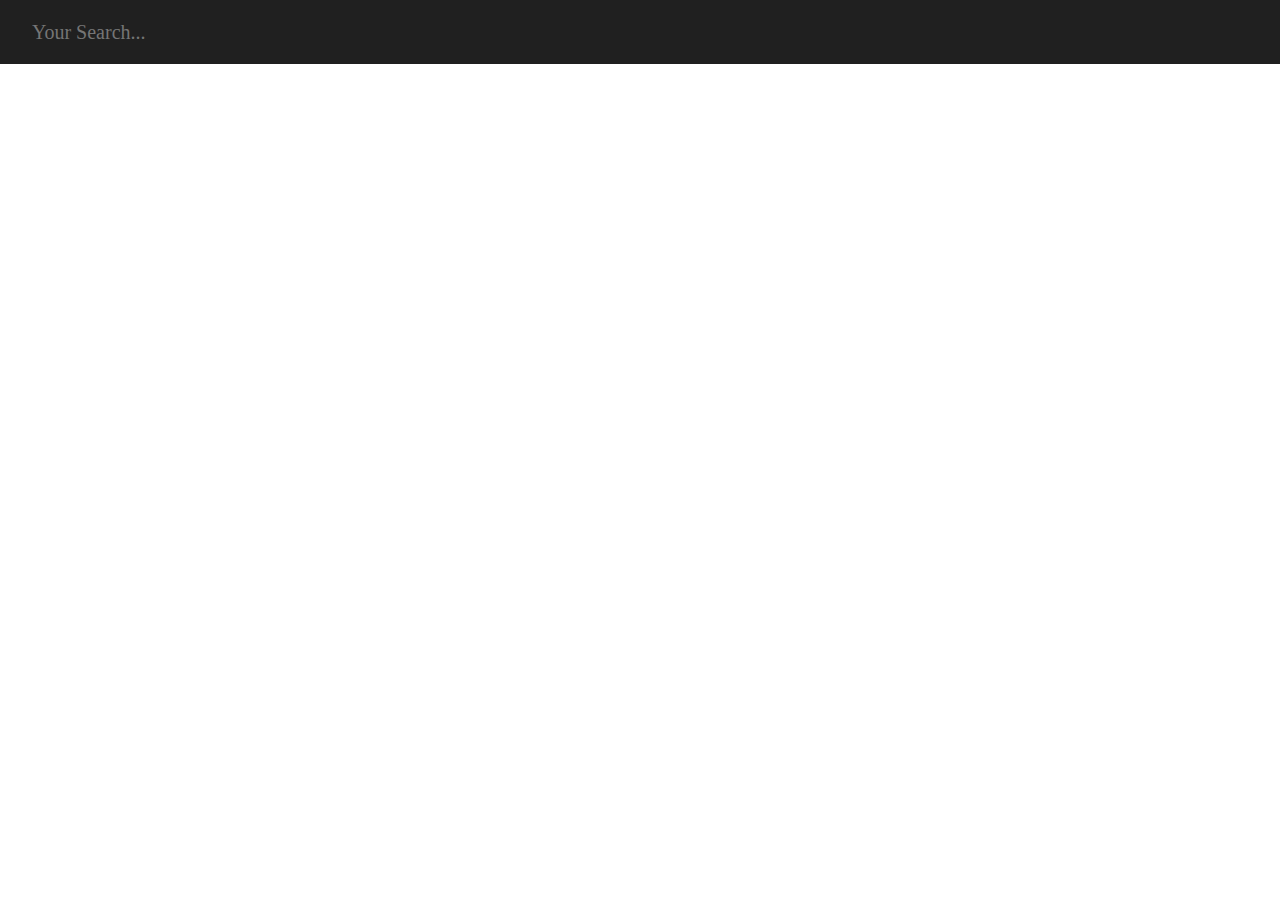
<file: src/index.html>
<!--index.html-->

<!DOCTYPE html>
<html>

<head>
  <meta charset="UTF-8">
  <!-- https://developer.mozilla.org/en-US/docs/Web/HTTP/CSP -->
  <meta http-equiv="Content-Security-Policy" content="default-src 'self'; script-src 'self'">
  <link rel="preconnect" href="https://fonts.googleapis.com">
  <link rel="preconnect" href="https://fonts.gstatic.com" crossorigin>
  <!-- <link href="https://fonts.googleapis.com/css2?family=Rubik:wght@400;500;600;700&display=swap" rel="stylesheet"> -->

  <link rel="stylesheet" href="style.css">
</head>

<body>
  <input class="input-field" type="text" placeholder="Your Search...">
  <!-- You can also require other files to run in this process -->
  <script src="./renderer.js"></script>
</body>

</html>
</file>
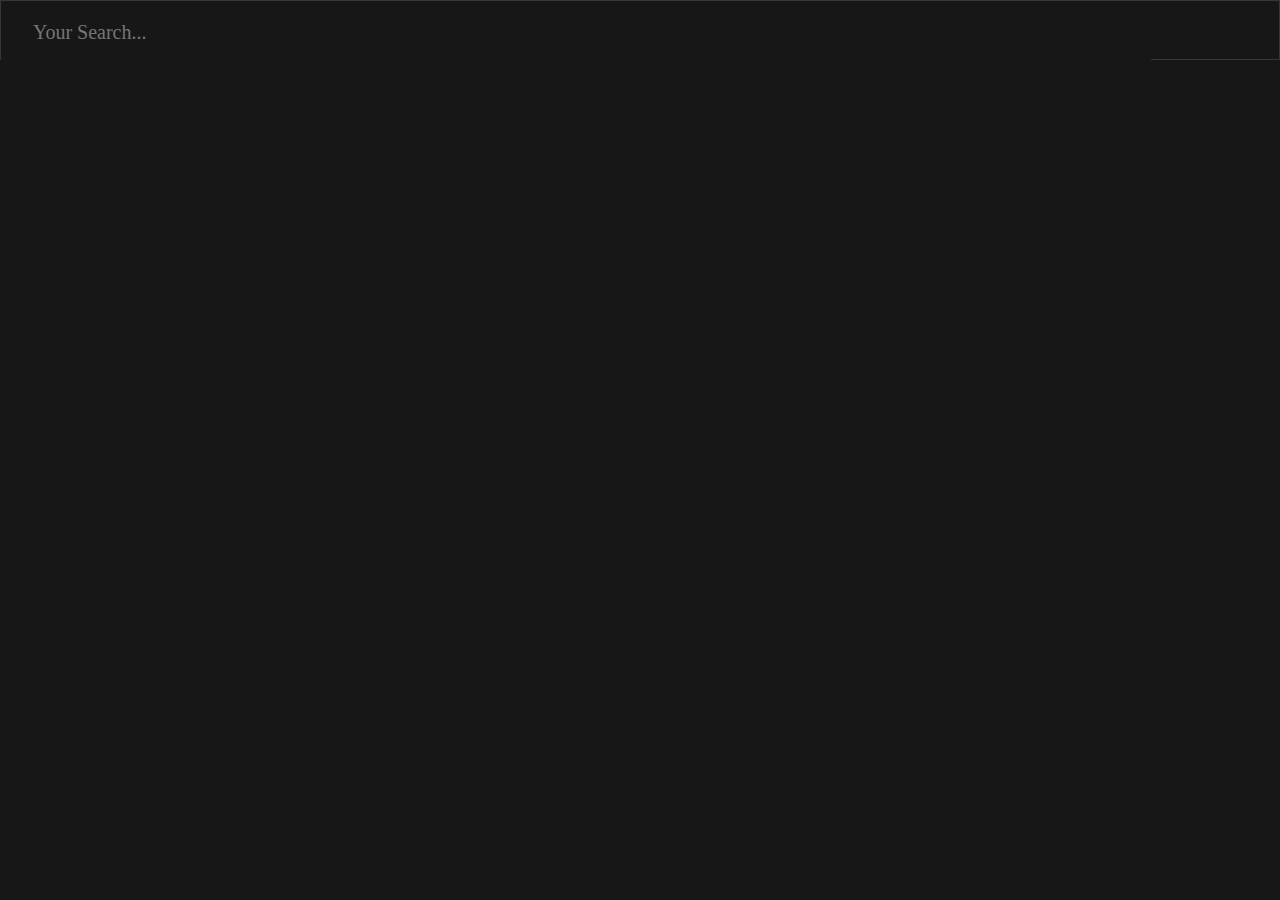
<file: src/PrimaryWindow/index.html>
<!--index.html-->

<!DOCTYPE html>
<html>

<head>
  <meta charset="UTF-8">
  <!-- https://developer.mozilla.org/en-US/docs/Web/HTTP/CSP -->
  <meta http-equiv="Content-Security-Policy" content="default-src 'self'; script-src 'self'">
  <link rel="preconnect" href="https://fonts.googleapis.com">
  <link rel="preconnect" href="https://fonts.gstatic.com" crossorigin>
  <!-- <link href="https://fonts.googleapis.com/css2?family=Rubik:wght@400;500;600;700&display=swap" rel="stylesheet"> -->

  <link rel="stylesheet" href="style.css">
</head>

<body>
  <input class="input-field" type="text" placeholder="Your Search...">
  <svg xmlns="http://www.w3.org/2000/svg" fill="none" viewBox="0 0 24 24" stroke-width="1.5" stroke="currentColor"
    class="search-icon">
    <path stroke-linecap="round" stroke-linejoin="round"
      d="M21 21l-5.197-5.197m0 0A7.5 7.5 0 105.196 5.196a7.5 7.5 0 0010.607 10.607z" />
  </svg>

  <!-- You can also require other files to run in this process -->
  <script src="../renderer.js"></script>
</body>

</html>
</file>
<file: src/style.css>
* {
  box-sizing: border-box;
  padding: 0;
  margin: 0;
}

html {
  font-size: 10px;
}

body {
  background-color: #fff;

  height: 6rem;
  display: flex;
}

.input-field {
  background-color: #202020;
  justify-content: center;
  align-items: center;
  border: none;
  padding: 2.5%;
  
  width: 100%;
  height: 100%;
  
  text-align: left;
  color: #FFF;
  font-family: Fira Code;
  font-size: 2rem;
}

.input-field:focus, .input-field::after {
  border: none;
  outline: none;
}
</file>
<file: src/PrimaryWindow/style.css>
* {
  box-sizing: border-box;
  padding: 0;
  margin: 0;
}

html {
  font-size: 10px;
}

body {
  background-color: #171717;
  
  height: 6rem;
  display: flex;
  border: #373737 1px solid;
}

.input-field {
  background-color: #171717;
  justify-content: center;
  align-items: center;
  padding: 2.5%;
  
  border: none;
  width: 90%;
  height: 100%;
  
  text-align: left;
  color: #FFF;
  font-family: Fira Code;
  font-size: 2rem;
}

.input-field:focus, .input-field::after {
  border: none;
  outline: none;
}

.search-icon {
  color: #373737;
  padding: 2.5%;
}
</file>
